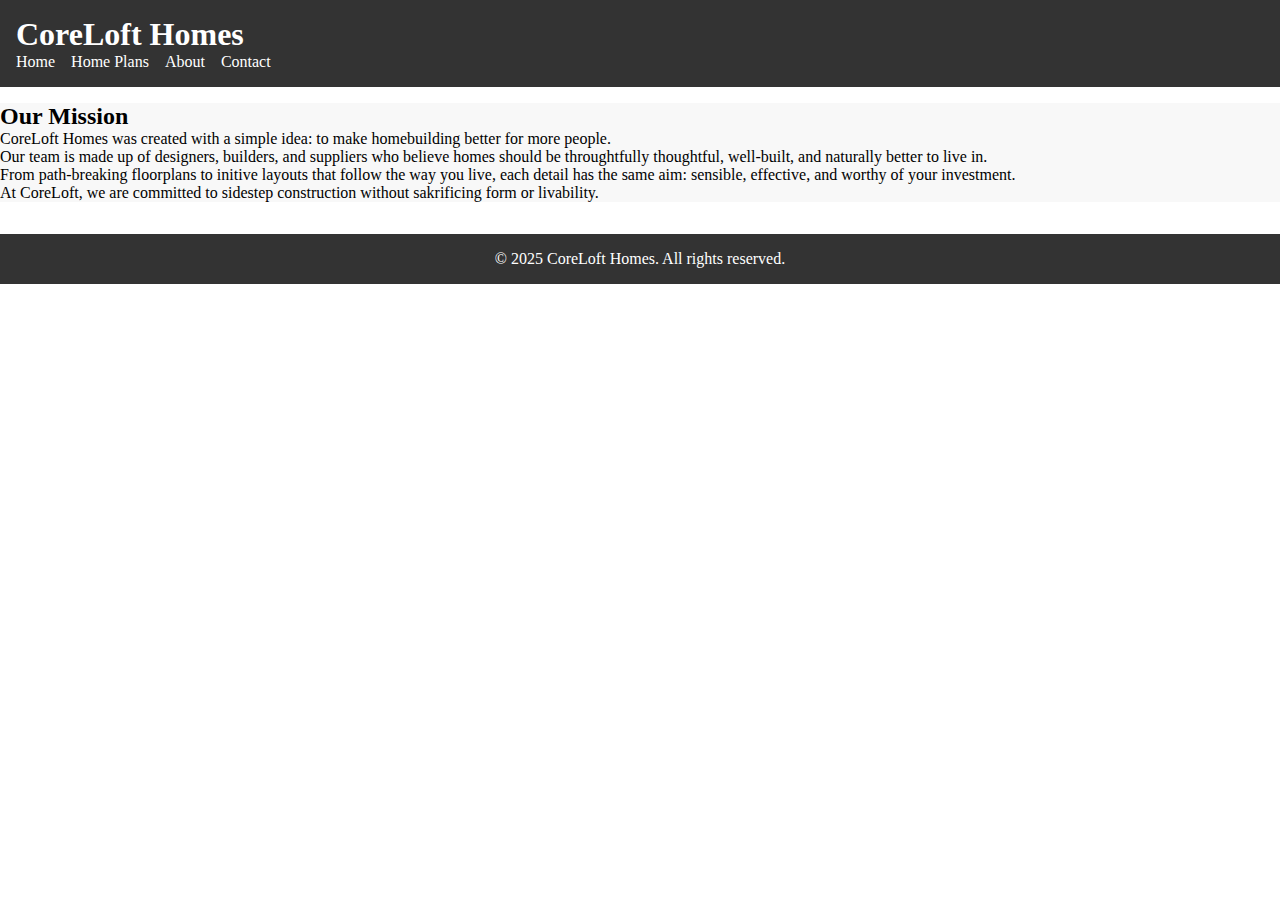
<file: about.html>
<!DOCTYPE html>
<html lang="en">
<head>
  <meta charset="UTF-8" />
  <title>About | CoreLoft Homes</title>
  <link rel="stylesheet" href="styles.css" />
</head>
<body>
  <header>
    <h1>CoreLoft Homes</h1>
    <nav>
      <ul>
        <li><a href="index.html">Home</a></li>
        <li><a href="plans.html">Home Plans</a></li>
        <li><a href="about.html">About</a></li>
        <li><a href="contact.html">Contact</a></li>
      </ul>
    </nav>
  </header>
  <main>
    <section>
      <h2>Our Mission</h2>
      <p >CoreLoft Homes was created with a simple idea: to make homebuilding better for more people.</p>
      <p>Our team is made up of designers, builders, and suppliers who believe homes should be throughtfully thoughtful, well-built, and naturally better to live in.</p>
      <p >From path-breaking floorplans to initive layouts that follow the way you live, each detail has the same aim: sensible, effective, and worthy of your investment.</p>
      <p>At CoreLoft, we are committed to sidestep construction without sakrificing form or livability.</p>
    </section>
  </main>
  <footer>
    <p>&copy; 2025 CoreLoft Homes. All rights reserved.</p>
  </footer>
</body>
</html>
</file>
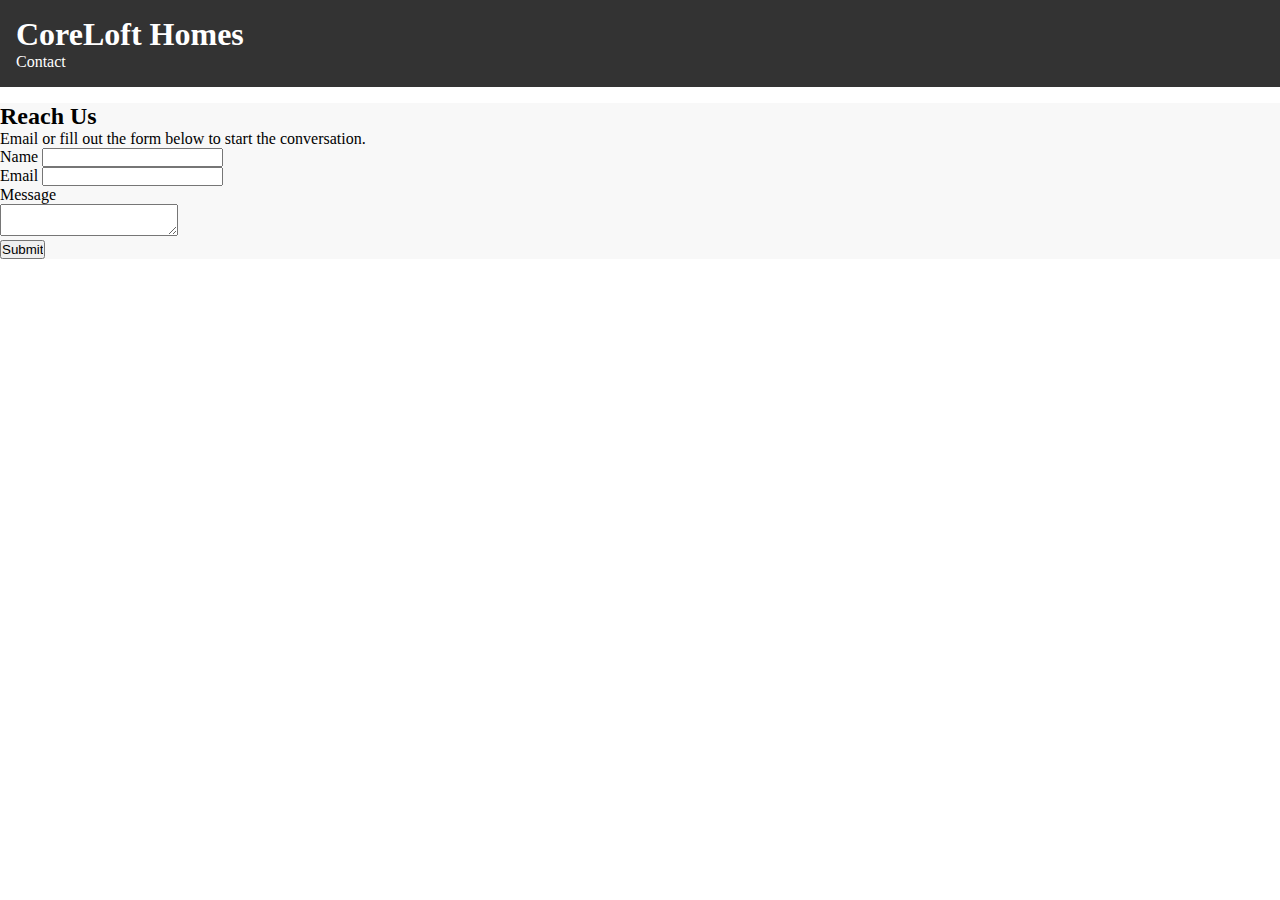
<file: contact.html>
<!DOCTYPE html>
<html lang="en">
<head>
  <meta charset="UTF-8" />
  <title>Contact CoreLoft Homes</title>
  <link rel="stylesheet" href="styles.css" />
</head>
<body>
  <header>
    <h1>CoreLoft Homes</h1>
    <p>Contact</p>
  </header>
  <main>
    <section>
      <h2>Reach Us</h2>
      <p >Email or fill out the form below to start the conversation.</p>
      <form>
        <label for="name">Name</label>
        <input type="text" id="name" name="name" /><br />
        <label for="email">Email</label>
        <input type="email" id="email" name="email" /><br />
        <label for="message">Message</label><br />
        <textarea id="message" name="message"></textarea><br />
        <input type="submit" value="Submit" />
      </form>
    </section>
  </main>
</body>
</html>
</file>
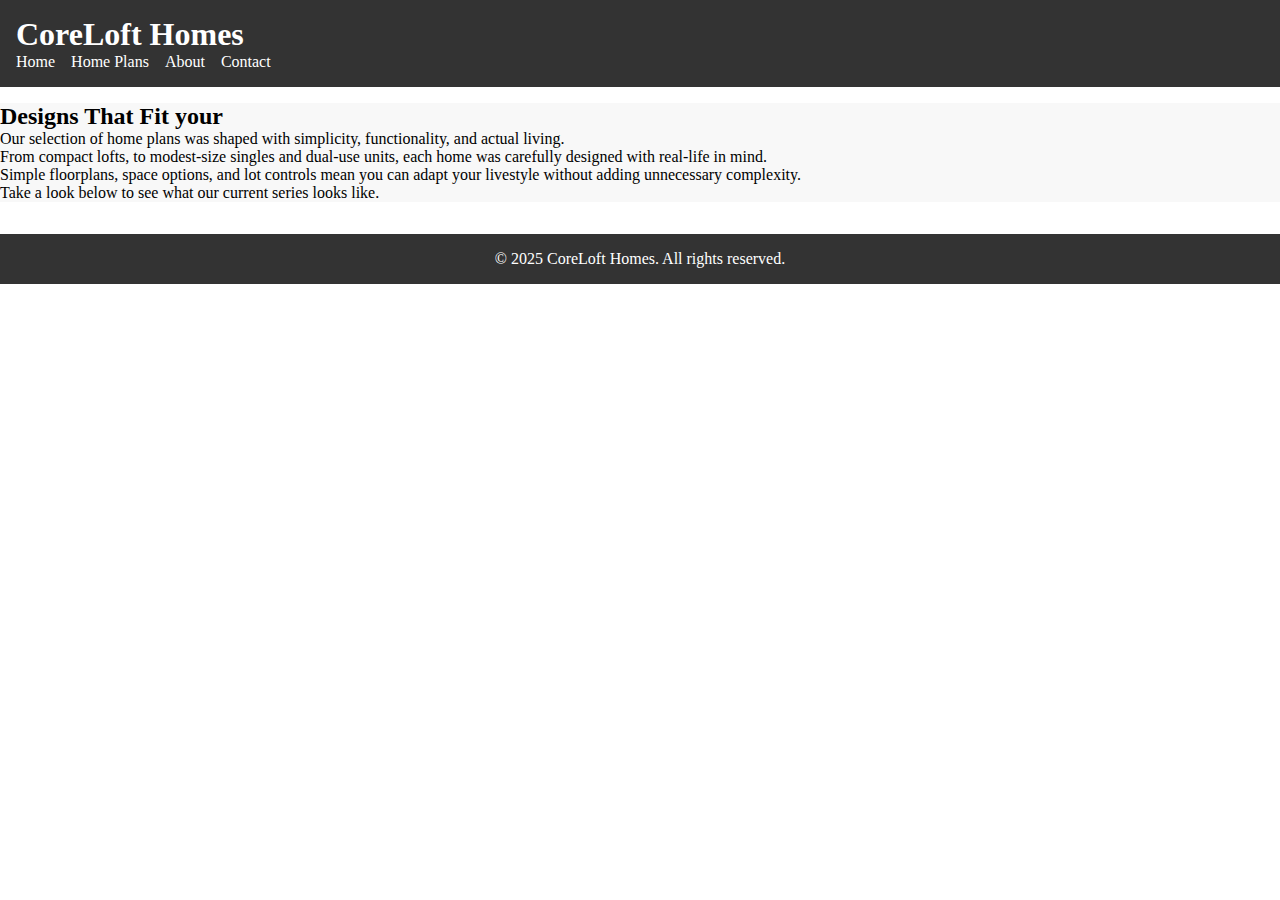
<file: plans.html>
<!DOCTYPE html>
<html lang="en">
<head>
  <meta charset="UTF-8" />
  <title>Home Plans | CoreLoft Homes</title>
  <link rel="stylesheet" href="styles.css" />
</head>
<body>
  <header>
    <h1>CoreLoft Homes</h1>
    <nav >
      <ul>
        <li><a href="index.html">Home</a></li>
        <li><a href="plans.html">Home Plans</a></li>
        <li><a href="about.html">About</a></li>
        <li><a href="contact.html">Contact</a></li>
      </ul>
    </nav>
  </header>
  <main>
    <section>
      <h2>Designs That Fit your</h2>
      <p>Our selection of home plans was shaped with simplicity, functionality, and actual living.</p>
      <p>From compact lofts, to modest-size singles and dual-use units, each home was carefully designed with real-life in mind.</p>
      <p >Simple floorplans, space options, and lot controls mean you can adapt your livestyle without adding unnecessary complexity.</p>
      <p>Take a look below to see what our current series looks like.</p>
    </section>
  </main>
  <footer>
    <p>&copy; 2025 CoreLoft Homes. All rights reserved.</p>
  </footer>
</body>
</html>
</file>
<file: styles.css>
/* Basic styles for CoreLoft Homes */
/* Reset basic margins */
* {
  margin: 0;
  padding: 0;
  box-sizing: border-box;
}

/* Header */
header {
  background-color: #333;
  color: #fff;
  padding: 1rem;
}

header h1 {
  margin: 0;
}
nav ul {
  display: flex;
  gap: 1rem;
  list-style: none;
  padding: 0;
}
nav li {
  margin: 0_ 2em;
}
nav li a  {
  color: #fff;
  text-decoration: none;
}

section {
  padding: 2 rem;
  background-color: #f8f8f8;
  margin: 1rem 0 ;
}

#home {
  background-image: url('img/home.jpg');
  background-size: cover;
  background-position: center;
  color: #000;
  text-align: center;
  height: 400px;
  display: flex;
  flex-direction: column;
  justify-content: center;
  align-items: center;
}

#contact {
  background-color: #ddd;
  color: #333;
}

footer {
  background: #333;
  color: #fff;
  text-align: center;
  padding: 1rem;
  margin-top: 2rem;
}
</file>
